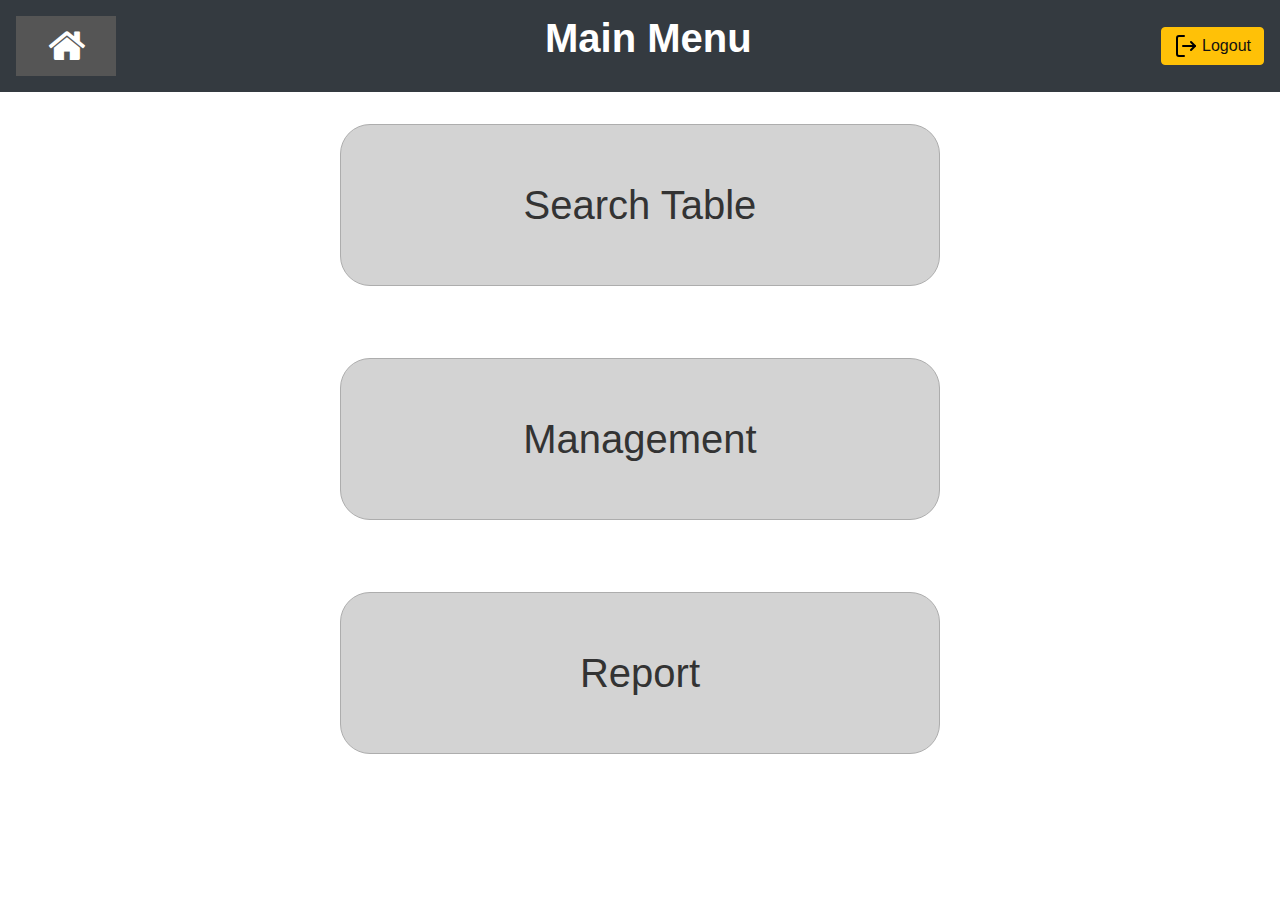
<file: index.html>
<!DOCTYPE html>
<html lang="en">

  <head>

    <meta charset="utf-8">
    <meta name="viewport" content="width=device-width, initial-scale=1, shrink-to-fit=no">
    <meta name="description" content="">
    <meta name="author" content="">

    <title>Order System</title>

    <!-- Bootstrap core CSS -->
    
	<link rel="stylesheet" href="https://cdnjs.cloudflare.com/ajax/libs/font-awesome/4.7.0/css/font-awesome.min.css">
    <!-- Custom styles for this template -->
	
    <link href="user-man.css" rel="stylesheet" type="text/css" />
	<link href="css/bootstrap.min.css" rel="stylesheet" type="text/css" />

    <script src="lib/jquery-3.2.1.min.js"></script>
    <script src="mindmup-editabletable.js"></script>
    <script src="numeric-input-example.js"></script>
    <script src="table-sort.js"></script>
    
	<style>
      
					
		.btn-primary {
					 
					 margin:0 auto;
					  width:600px;
					  color: #333;
					  background-color: #d3d3d3;
					  border-color: #adadad;
					  border-radius: 30px;
					  
		}
		
		.icon-bar {
   				 width: 100px;
   				 background-color: #555;
		}
		.icon-bar a {
				display: block;
				text-align: center;
				transition: all 0.3s ease;
				color: white;
				font-size: 40px;
		}
		
		.title {
				padding-left:20px;
				color:white;
				font-size:40px;
				margin: 0 auto;
				font-weight: 600;
				
		}
	  body {
        padding-top: 54px;
		
      }
      @media (min-width: 992px) {
        body {
          padding-top: 56px;
        }
      }
    </style>

  </head>

  <body>

    <!-- Navigation -->
    <!--<nav class="navbar navbar-expand-lg navbar-dark bg-dark fixed-top">
      <div class="container-fluid">
    		<div class="icon-bar">
     			<a class="active" href="index.html"><i class="fa fa-home"></i></a> 
   			 </div>
    	
  </div>
    </nav>-->
	<nav class="navbar navbar-expand-md navbar-dark fixed-top bg-dark">
			<div class="icon-bar">
     			<a class="active" href="index.html"><i class="fa fa-home"></i></a> 
   			 </div>
			 
			 
				<ul class="title" >Main Menu</p></ul>
			
			
    <button type="button" class="btn btn-warning"><img src="icon/log-out.svg"> Logout </button>
  </nav>
    <!-- Page Content -->
    <div class="container">
      <div class="row">
        <div class="col-lg-12 text-center">
		    <br>
            <br>
            <a class="btn btn-primary  btn-lg btn-block" href="order.php"><h1 class="my-5">Search Table</h1></a>
            <br>
            <br>
            <br>
         
            <a class="btn btn-primary btn-lg btn-block" href="management.html"><h1 class="my-5">Management</h1></a>
            <br>
            <br>
            <br>
            <a class="btn btn-primary btn-lg btn-block" href="report.php"><h1 class="my-5">Report</h1></a>
          </ul>
        </div>
      </div>
    </div>

    

  </body>

</html>
</file>
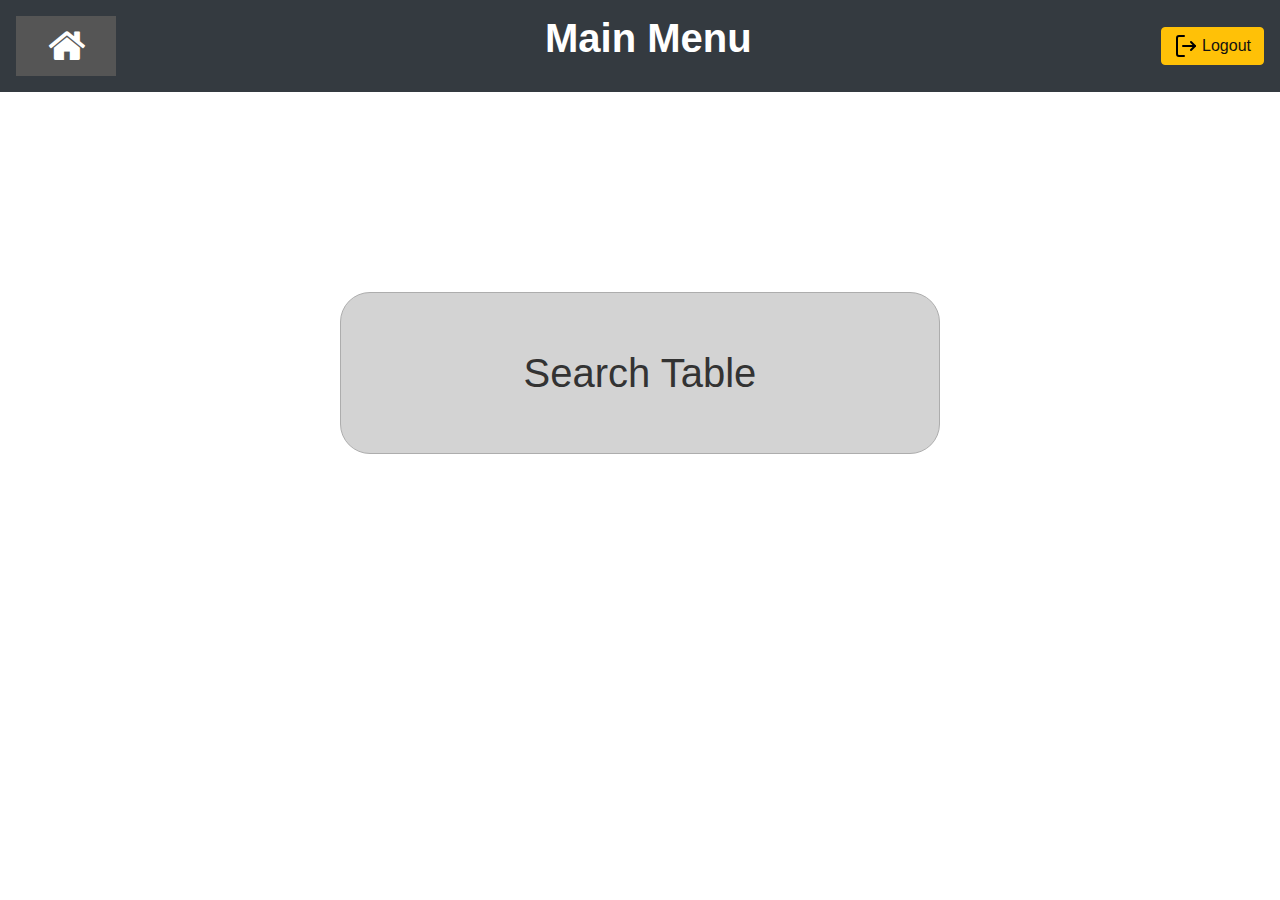
<file: indexv2.html>
<!DOCTYPE html>
<html lang="en">

  <head>

    <meta charset="utf-8">
    <meta name="viewport" content="width=device-width, initial-scale=1, shrink-to-fit=no">
    <meta name="description" content="">
    <meta name="author" content="">

    <title>Order System</title>

    <!-- Bootstrap core CSS -->
    
	<link rel="stylesheet" href="https://cdnjs.cloudflare.com/ajax/libs/font-awesome/4.7.0/css/font-awesome.min.css">
    <!-- Custom styles for this template -->
	
    <link href="user-man.css" rel="stylesheet" type="text/css" />
	<link href="css/bootstrap.min.css" rel="stylesheet" type="text/css" />

    <script src="lib/jquery-3.2.1.min.js"></script>
    <script src="mindmup-editabletable.js"></script>
    <script src="numeric-input-example.js"></script>
    <script src="table-sort.js"></script>
    
	<style>
      
					
		.btn-primary {
					 
					 margin:0 auto;
					  width:600px;
					  color: #333;
					  background-color: #d3d3d3;
					  border-color: #adadad;
					  border-radius: 30px;
					  
		}
		
		.icon-bar {
   				 width: 100px;
   				 background-color: #555;
		}
		.icon-bar a {
				display: block;
				text-align: center;
				transition: all 0.3s ease;
				color: white;
				font-size: 40px;
		}
		
		.title {
				padding-left:20px;
				color:white;
				font-size:40px;
				margin: 0 auto;
				font-weight: 600;
				
		}
	  body {
        padding-top: 54px;
		
      }
      @media (min-width: 992px) {
        body {
          padding-top: 56px;
        }
      }
    </style>

  </head>

  <body>

    <!-- Navigation -->
    <!--<nav class="navbar navbar-expand-lg navbar-dark bg-dark fixed-top">
      <div class="container-fluid">
    		<div class="icon-bar">
     			<a class="active" href="index.html"><i class="fa fa-home"></i></a> 
   			 </div>
    	
  </div>
    </nav>-->
	<nav class="navbar navbar-expand-md navbar-dark fixed-top bg-dark">
			<div class="icon-bar">
     			<a class="active" href="index.html"><i class="fa fa-home"></i></a> 
   			 </div>
			 
			 
				<ul class="title" >Main Menu</p></ul>
			
			
    <button type="button" class="btn btn-warning"><img src="icon/log-out.svg"> Logout </button>
  </nav>
    <!-- Page Content -->
    <div class="container">
      <div class="row">
        <div class="col-lg-12 text-center">
		    <br>
            <br>
            
            <br>
            <br>
            <br>
			<br>
            <br>
			<br>
            <br>
         
            <a class="btn btn-primary btn-lg btn-block" href="order.php"><h1 class="my-5">Search Table</h1></a>
            <br>
            <br>
            <br>
            
          </ul>
        </div>
      </div>
    </div>

    

  </body>

</html>
</file>
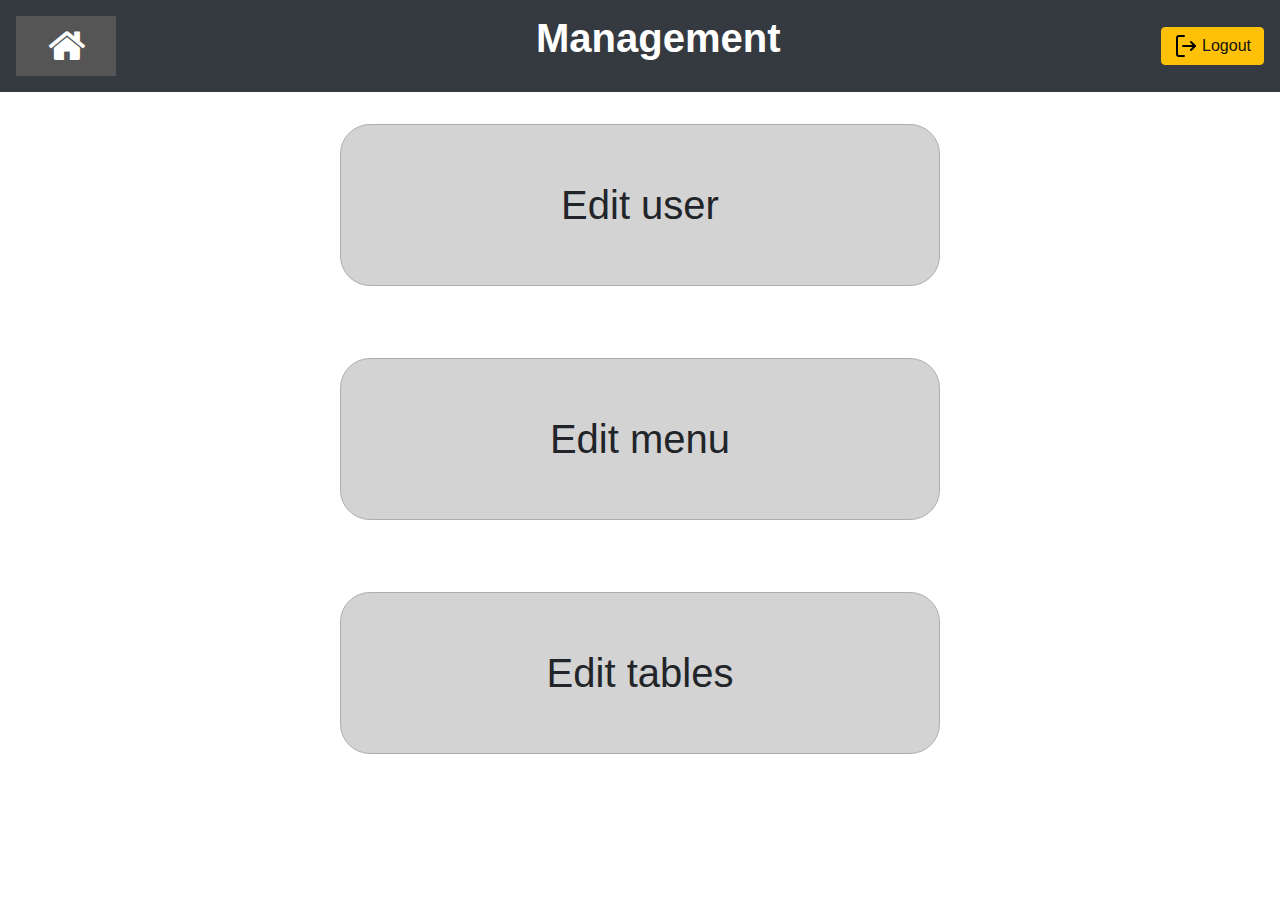
<file: management.html>
<!DOCTYPE html>
<html lang="en">

  <head>

    <meta charset="utf-8">
    <meta name="viewport" content="width=device-width, initial-scale=1, shrink-to-fit=no">
    <meta name="description" content="">
    <meta name="author" content="">

    <title>Order System</title>

    <!-- Bootstrap core CSS -->
    
	<link rel="stylesheet" href="https://cdnjs.cloudflare.com/ajax/libs/font-awesome/4.7.0/css/font-awesome.min.css">
    <!-- Custom styles for this template -->
	
    <link href="user-man.css" rel="stylesheet" type="text/css" />
	<link href="css/bootstrap.min.css" rel="stylesheet" type="text/css" />

    <script src="lib/jquery-3.2.1.min.js"></script>
    <script src="mindmup-editabletable.js"></script>
    <script src="numeric-input-example.js"></script>
    <script src="table-sort.js"></script>
    
	<style>
      
					
		.btn-primary {
					 
					 margin:0 auto;
					  width:600px;
					  color: #333;
					  background-color: #d3d3d3;
					  border-color: #adadad;
					  border-radius: 30px;
					  
		}
		
		.icon-bar {
   				 width: 100px;
   				 background-color: #555;
		}
		.icon-bar a {
				display: block;
				text-align: center;
				transition: all 0.3s ease;
				color: white;
				font-size: 40px;
		}
		
		.title {
				padding-left:40px;
				color:white;
				font-size:40px;
				margin: 0 auto;
				font-weight: 600;
				
		}
	  body {
        padding-top: 54px;
		
      }
      @media (min-width: 992px) {
        body {
          padding-top: 56px;
        }
      }
    </style>

  </head>

  <body>

    <!-- Navigation -->
    <!--<nav class="navbar navbar-expand-lg navbar-dark bg-dark fixed-top">
      <div class="container-fluid">
    		<div class="icon-bar">
     			<a class="active" href="index.html"><i class="fa fa-home"></i></a> 
   			 </div>
    	
  </div>
    </nav>-->
	<nav class="navbar navbar-expand-md navbar-dark fixed-top bg-dark">
			<div class="icon-bar">
     			<a class="active" href="index.html"><i class="fa fa-home"></i></a> 
   			 </div>
			 
			 
				<ul class="title" >Management</p></ul>
			
			
			<button type="button" class="btn btn-warning"><img src="icon/log-out.svg"> Logout </button>
  </nav>
    <!-- Page Content -->
    <div class="container">
      <div class="row">
        <div class="col-lg-12 text-center">
	<br>
            <br>
            <a class="btn btn-primary btn-lg btn-block" ><h1 class="my-5">Edit user</h1></a>
            <br>
            <br>
            <br>
         
            <a class="btn btn-primary btn-lg btn-block" ><h1 class="my-5">Edit menu</h1></a>
            <br>
            <br>
            <br>
            <a class="btn btn-primary btn-lg btn-block" ><h1 class="my-5">Edit tables</h1></a>
          </ul>
        </div>
      </div>
    </div>

    

  </body>

</html>
</file>
<file: user-man.css>
td:focus:not(.no_focus) {
	-webkit-box-shadow: inset 0 1px 1px rgba(0, 0, 0, 0.075), 0 0 6px #7ab5d3;
	-moz-box-shadow: inset 0 1px 1px rgba(0, 0, 0, 0.075), 0 0 6px #7ab5d3;
	box-shadow: inset 0 1px 1px rgba(0, 0, 0, 0.075), 0 0 6px #7ab5d3;
	outline: rgb(91, 157, 217) auto 5px;
}
input.error {
	-webkit-box-shadow: inset 0 1px 1px rgba(0, 0, 0, 0.075), 0 0 6px red;
	-moz-box-shadow: inset 0 1px 1px rgba(0, 0, 0, 0.075), 0 0 6px red;
	box-shadow: inset 0 1px 1px rgba(0, 0, 0, 0.075), 0 0 6px red;
	outline: thin auto red;
}
input:not(.no_focus) {
	-webkit-box-shadow: inset 0 1px 1px rgba(0, 0, 0, 0.075), 0 0 6px #7ab5d3;
	-moz-box-shadow: inset 0 1px 1px rgba(0, 0, 0, 0.075), 0 0 6px #7ab5d3;
	box-shadow: inset 0 1px 1px rgba(0, 0, 0, 0.075), 0 0 6px #7ab5d3;
	outline: rgb(91, 157, 217) auto 5px;
	outline-offset: 0px;
	border: none;
}

h2 {
	margin-top: 90px;
	width: 100%;
	text-align: center;
}

body .container .hero-unit #mainTable thead tr th #asc {
	width: 30px;
	height: 30px;
	/*visibility: hidden;*/
}

/*#mainTable thead th, #mainTable tbody td {
  width: 25%;
}*/
#mainTable td + td, #mainTable th + th {
	text-align: right;
}

#mainTable td {
	vertical-align: middle;
	padding-top: 0;
	padding-bottom: 0;
}

#mainTable td button {
	padding-left: 0;
	padding-right: 0;
}

#mainTable td button img{
	padding-left: 0;
	padding-right: 0;
}

select {
	background-color: white;
	border: none;
	text-align: right;
}

#search {
	margin-right: 10px;
}

@media (max-width: 576px) {
	#search {
		width: 200px;
	}
}

#mainTable {
	margin-bottom: 70px;
}

#deleteBtn {
	margin: 0px;
	padding: 0px;
}
#updateBtn {
	margin-left: 20px;
}

/*table.scrollable thead tr, table.scrollable tfoot tr  {
	position: relative;
	display: block
}*/

/*html>body table.scrollable tbody {
	display: block;
	height: 330px;
	overflow: auto;
	width: 100%
}*/

/*html>body table.scrollable td, html>body table.scrollable th {
	width: 200px
}*/

/*html {
  position: relative;
  min-height: 100%;
}*/
/*body {
  margin-bottom: 60px;
}*/

header nav > button {
  margin-left: 30px;
}

body > .container {
  padding: 20px 15px 0;
}

footer {
  position: fixed;
  bottom: 0;
  width: 100%;
  height: 60px;
  line-height: 60px; /* Vertically center the text there */
  background-color: #f5f5f5;
}

footer > .container {
  padding-right: 10px;
  padding-left: 10px;
}
</file>
